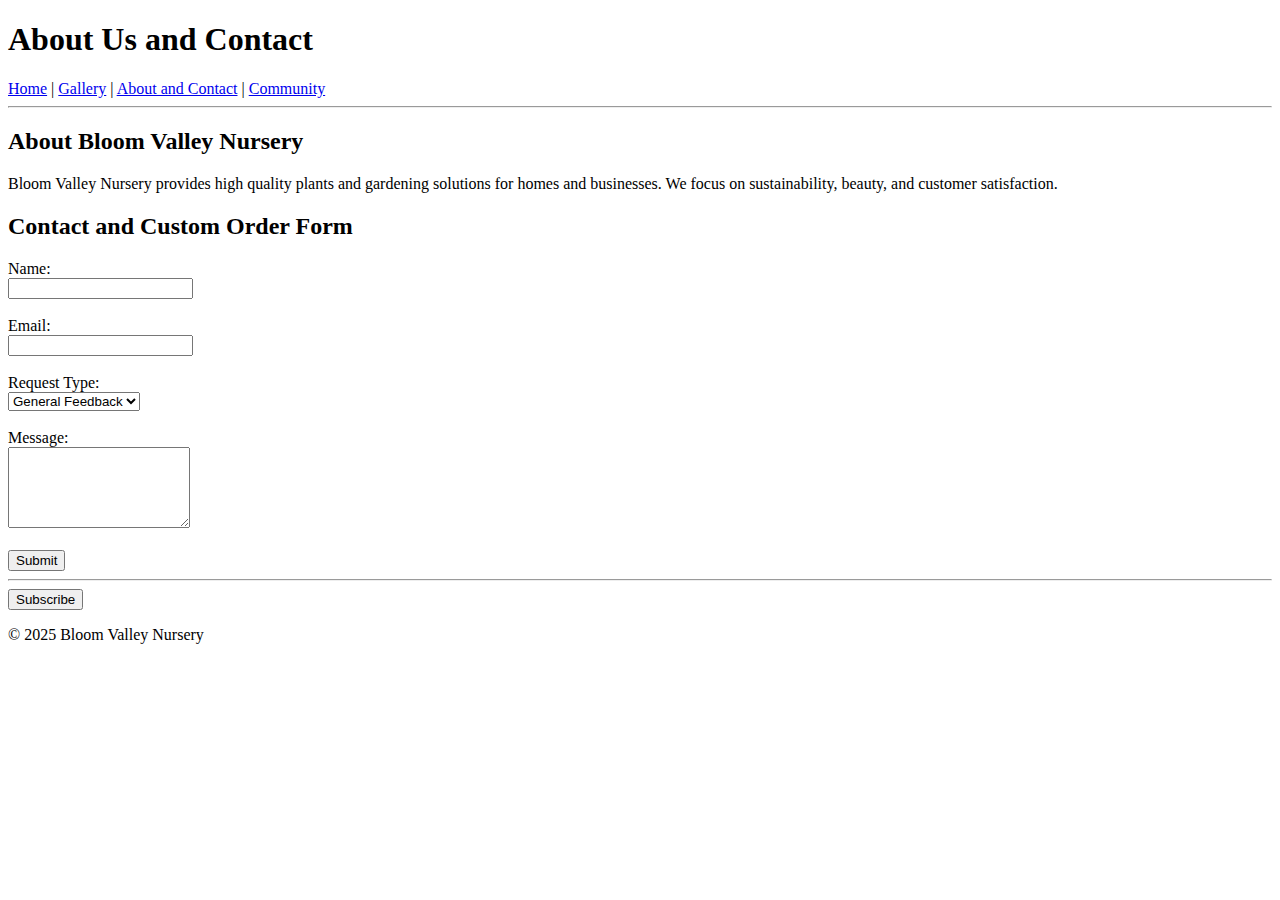
<file: contact.html>
<!DOCTYPE html>
<html lang="en">
<head>
  <meta charset="UTF-8">
  <title>Bloom Valley Nursery | About and Contact</title>
  <link rel="stylesheet" href="styles.css">
</head>
<body>

<header>
  <h1>About Us and Contact</h1>

  <nav>
    <a href="index.html">Home</a> |
    <a href="gallery.html">Gallery</a> |
    <a href="contact.html">About and Contact</a> |
    <a href="custom.html">Community</a>
  </nav>
  <hr>
</header>

<main>
  <section>
    <h2>About Bloom Valley Nursery</h2>
    <p>
      Bloom Valley Nursery provides high quality plants and gardening
      solutions for homes and businesses. We focus on sustainability,
      beauty, and customer satisfaction.
    </p>
  </section>

  <section>
    <h2>Contact and Custom Order Form</h2>

    <form id="contactForm">
      <label>Name:</label><br>
      <input type="text" required><br><br>

      <label>Email:</label><br>
      <input type="email" required><br><br>

      <label>Request Type:</label><br>
      <select>
        <option>General Feedback</option>
        <option>Custom Order</option>
      </select><br><br>

      <label>Message:</label><br>
      <textarea rows="5"></textarea><br><br>

      <button type="submit">Submit</button>
    </form>
  </section>
</main>

<footer>
  <hr>
  <button id="subscribeBtn">Subscribe</button>
  <p>&copy; 2025 Bloom Valley Nursery</p>
</footer>

<script src="script.js"></script>

</body>
</html>
</file>
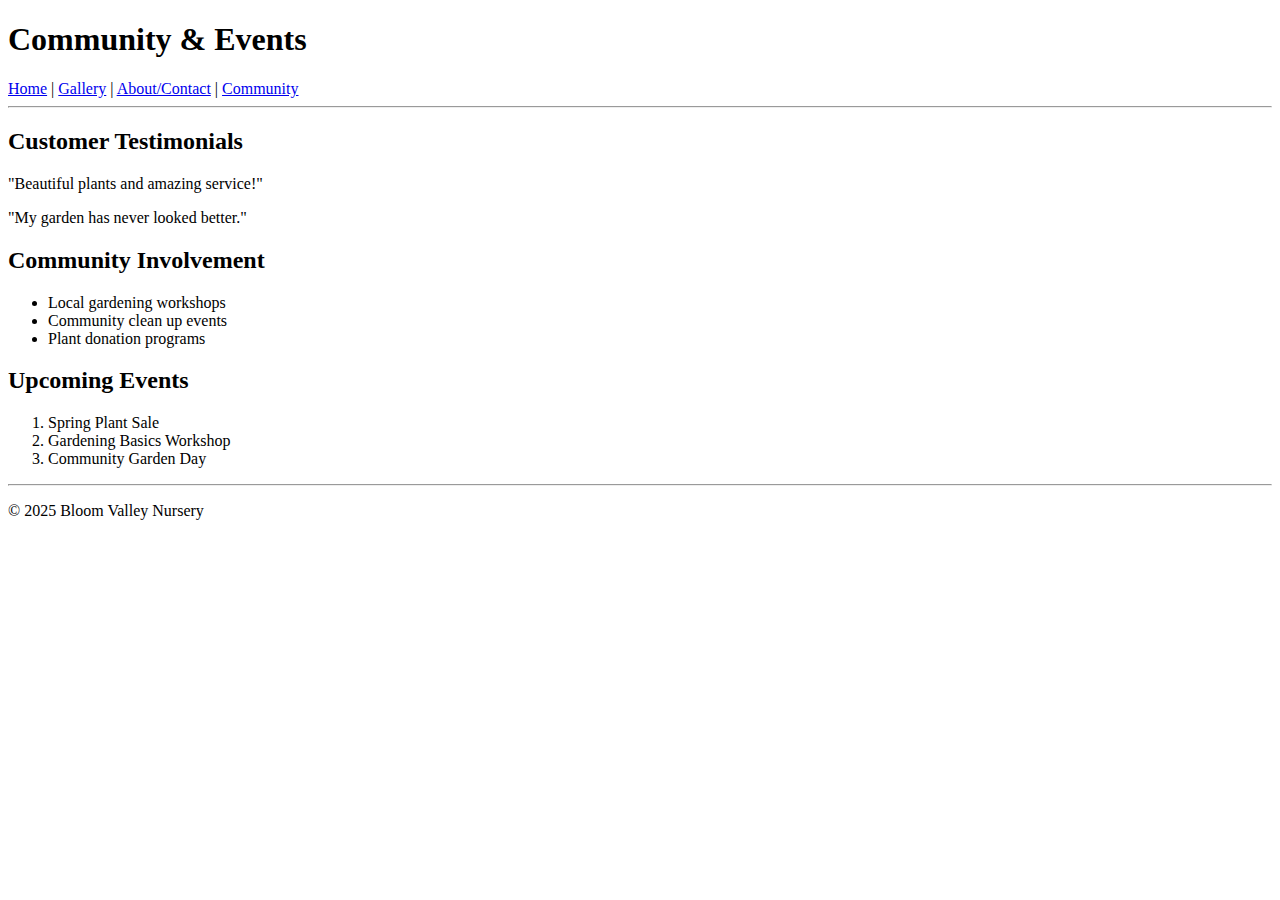
<file: custom.html>
<!DOCTYPE html>
<html lang="en">
<head>
  <meta charset="UTF-8">
  <title>Bloom Valley Nursery | Community</title>
  <link rel="stylesheet" href="styles.css">
</head>
<body>

<header>
  <h1>Community & Events</h1>

  <nav>
    <a href="index.html">Home</a> |
    <a href="gallery.html">Gallery</a> |
    <a href="contact.html">About/Contact</a> |
    <a href="custom.html">Community</a>
  </nav>
  <hr
</header>

<main>
  <section>
    <h2>Customer Testimonials</h2>
    <p>"Beautiful plants and amazing service!"</p>
    <p>"My garden has never looked better."</p>
  </section>

  <section>
    <h2>Community Involvement</h2>
    <ul>
      <li>Local gardening workshops</li>
      <li>Community clean up events</li>
      <li>Plant donation programs</li>
    </ul>
  </section>

  <section>
    <h2>Upcoming Events</h2>
    <ol>
      <li>Spring Plant Sale</li>
      <li>Gardening Basics Workshop</li>
      <li>Community Garden Day</li>
    </ol>
  </section>
</main>

<footer>
  <hr>
  <p>&copy; 2025 Bloom Valley Nursery</p>
</footer>

</body>
</html>
</file>
<file: styles.css>

</file>
